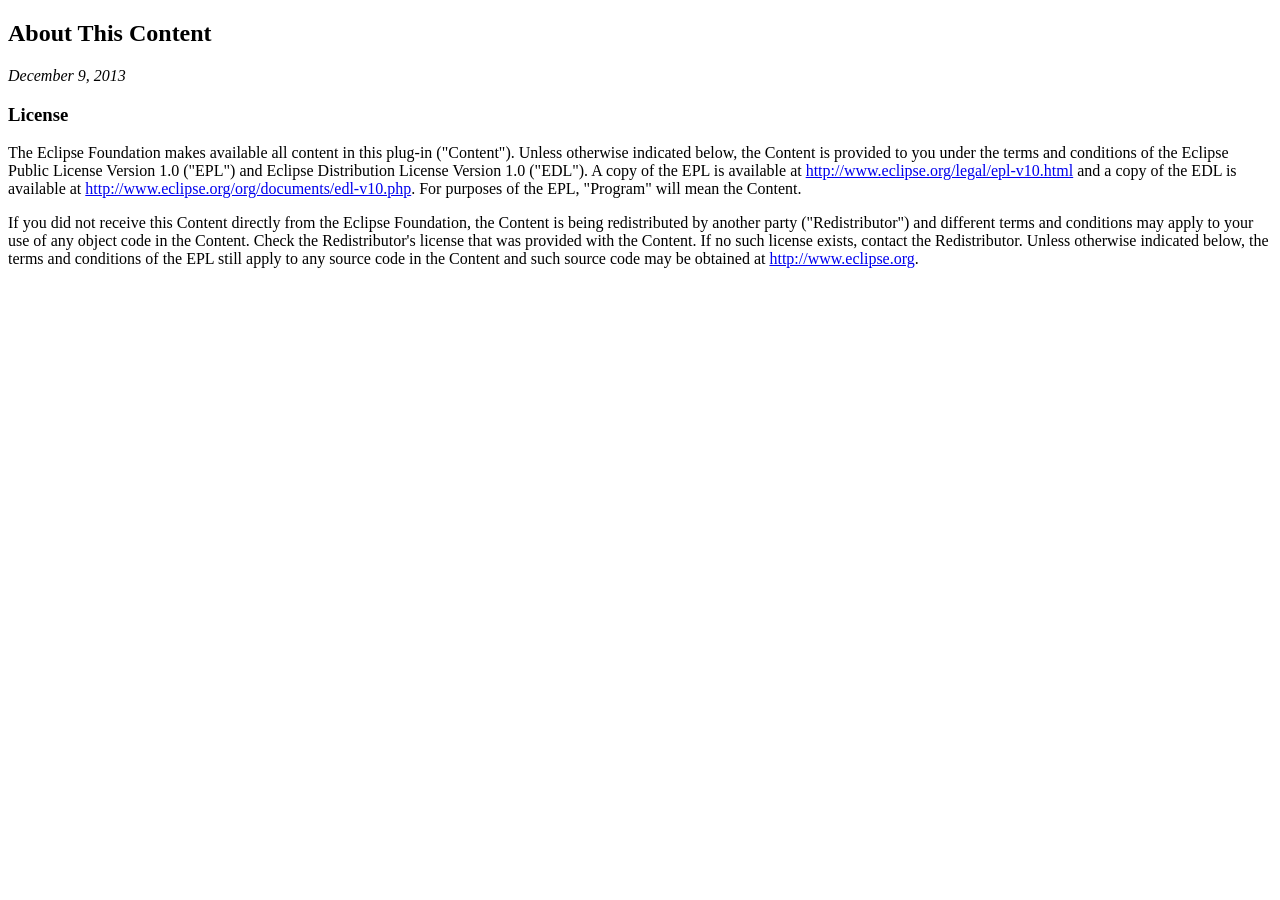
<file: paho.javascript-1.0.3/about.html>
<!DOCTYPE html PUBLIC "-//W3C//DTD XHTML 1.0 Strict//EN" "http://www.w3.org/TR/xhtml1/DTD/xhtml1-strict.dtd">
<html xmlns="http://www.w3.org/1999/xhtml"><head>
<meta http-equiv="Content-Type" content="text/html; charset=ISO-8859-1">
<title>About</title>
</head>
<body lang="EN-US">
<h2>About This Content</h2>
 
<p><em>December 9, 2013</em></p>	
<h3>License</h3>

<p>The Eclipse Foundation makes available all content in this plug-in ("Content").  Unless otherwise 
indicated below, the Content is provided to you under the terms and conditions of the
Eclipse Public License Version 1.0 ("EPL") and Eclipse Distribution License Version 1.0 ("EDL").
A copy of the EPL is available at 
<a href="http://www.eclipse.org/legal/epl-v10.html">http://www.eclipse.org/legal/epl-v10.html</a> 
and a copy of the EDL is available at 
<a href="http://www.eclipse.org/org/documents/edl-v10.php">http://www.eclipse.org/org/documents/edl-v10.php</a>. 
For purposes of the EPL, "Program" will mean the Content.</p>

<p>If you did not receive this Content directly from the Eclipse Foundation, the Content is 
being redistributed by another party ("Redistributor") and different terms and conditions may
apply to your use of any object code in the Content.  Check the Redistributor's license that was 
provided with the Content.  If no such license exists, contact the Redistributor.  Unless otherwise
indicated below, the terms and conditions of the EPL still apply to any source code in the Content
and such source code may be obtained at <a href="http://www.eclipse.org/">http://www.eclipse.org</a>.</p>

</body></html>
</file>
